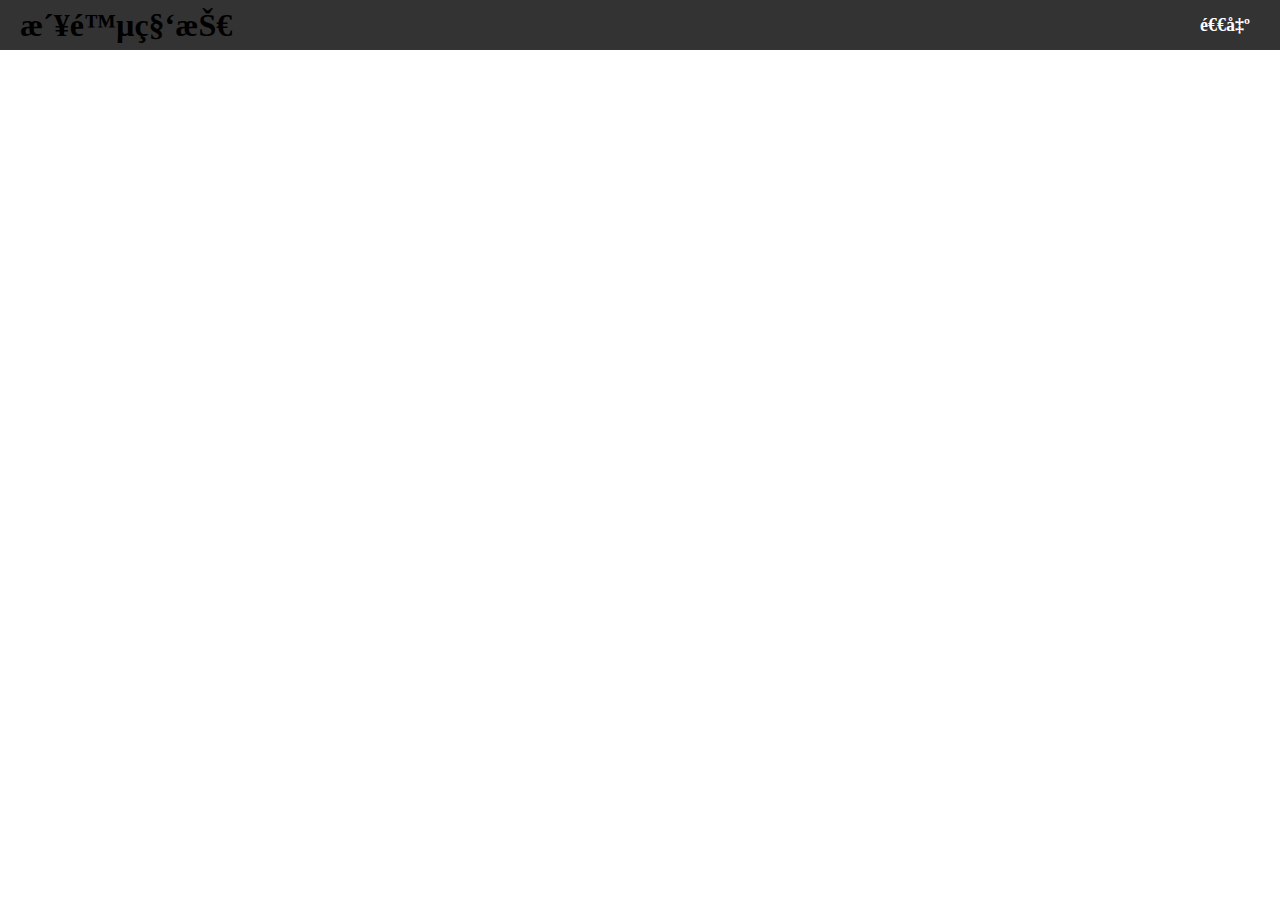
<file: jl-web-master/src/main/resources/templates/home.html>
<!DOCTYPE html>
<html lang="en" xmlns:th="http://www.thymeleaf.org">
<head>
    <title>Navigation Bar</title>
    <style>
        body {
            margin: 0;
            padding: 0;
        }
        nav {
            background-color: #333;
            height: 50px;
            display: flex;
            justify-content: space-between;
            align-items: center;
            padding: 0 20px;
        }
        nav ul {
            list-style: none;
            margin: 0;
            padding: 0;
            display: flex;
            align-items: center;
        }
        nav li {
            margin-right: 20px;
        }
        nav a {
            color: white;
            text-decoration: none;
            font-size: 18px;
            font-weight: bold;
            padding: 10px;
            border-radius: 5px;
            transition: background-color 0.3s ease;
        }
        nav a:hover {
            background-color: #555;
        }
    </style>
</head>
<body>
<nav>
    <ul>
        <li><h1>津陵科技</h1></li>
    <div th:each="url : ${session.urllist}">
        <li><a th:href="${url['link_url']}" ><p th:text="${url['name']}"></p></a></li>
    </div>
    </ul>
    <a href="/">退出</a>
</nav>
</body>
</html>


<!--
<!DOCTYPE html>
<html lang="en" xmlns:th="http://www.thymeleaf.org">
<head>
    <meta charset="UTF-8">
    <title>首页</title>
</head>
<body>
Home
<p th:text="${user.phone}"></p>
你好：<p th:text="${user.name}"></p>
<table>
    <tr>
        <th colspan="6">菜单栏 </th>
    </tr>


    <tr th:each="url : ${urllist}">
        <td><a th:href="${url['link_url']}" ><p th:text="${url['name']}"></p></a></td>
    </tr>

</table>
<p>修改密码</p>
<div>
    <form action="/changepsd">
        输入密码：<input type="text" id="psd" name="psd">
        再次确认：<input type="text" id="psd2" name="psd2">
        <input type="submit">
    </form>
</div>
</body>
</html>-->
</file>
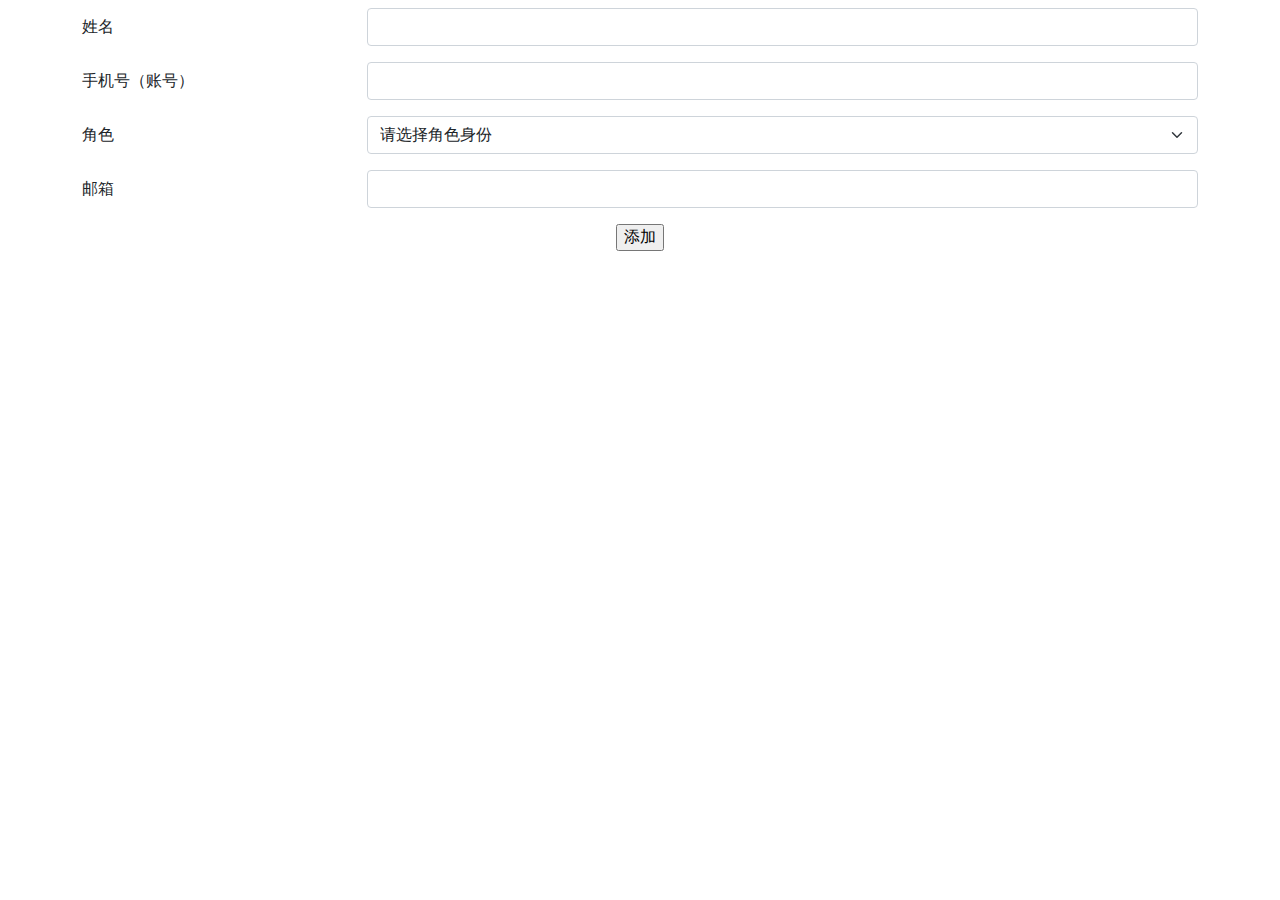
<file: jl-web-master/src/main/resources/static/html/add.html>
<!DOCTYPE html>
<html lang="en">
<head>
    <meta charset="utf-8">
    <meta name="viewport" content="width=device-width, initial-scale=1, user-scalable=no">
    <link rel="icon" href="../images/logo.png" sizes="32x32" type="image/png">
    <link rel="icon" href="../images/logo.png" sizes="16x16" type="image/png">
    <meta name="author" content="lilu">
    <link rel="stylesheet" href="../css/userManage-add.css">
    <title>津陵科技 - 用户管理 - 添加用户</title>
</head>
<body class="bg-white">
<div class="container">
    <form action="/adduser" id="form2" class="mt-2" method="post">
        <div class="mb-3 row">
            <label class="col-sm-3 col-form-label">姓名</label>
            <div class="col-sm-9">
                <input type="text" class="form-control" id="name" name="name">
            </div>
        </div>
        <div class="mb-3 row">
            <label class="col-sm-3 col-form-label">手机号（账号）</label>
            <div class="col-sm-9">
                <input type="text" class="form-control" id="phone" name="phone">
            </div>
        </div>
        <div class="mb-3 row">
            <label class="col-sm-3 col-form-label">角色</label>
            <div class="col-sm-9">
                <select class="form-select" name="roletype" id="roletype">
                    <option>请选择角色身份</option>
                    <option value="1" >超级管理员</option>
                    <option value="2">驿站商家</option>
                    <option value="3">驿站工作人员</option>
                </select>
            </div>
        </div>
        <div class="mb-3 row">
            <label class="col-sm-3 col-form-label">邮箱</label>
            <div class="col-sm-9">
                <input type="text" class="form-control" id="email" name="email">
            </div>
        </div>
        <div class="mb-3 row">
            <div class="lu-center">
                <input type="submit" value="添加">
            </div>
        </div>

    </form>

</div>

<script src="../js/jquery.min.js"></script>
<script src="../js/formValidation.js"></script>
<script src="../js/bootstrap.js"></script>
<script src="../js/zh_CN.js"></script>
<script>

    //表单验证formValidation插件
    $("#form2").formValidation({
        //验证字段
        fields: {
            name: {
                validators: {
                    notEmpty:{
                        message:"姓名不能为空"
                    }
                }
            },
            userName: {
                validators: {
                    notEmpty:{
                        message:"用户名（账号）不能为空"
                    }
                }
            },
        }
    }).on('success.form.fv', function (e) {
        //阻止表单提交
        e.preventDefault();
    });

</script>

</body>
</html>
</file>
